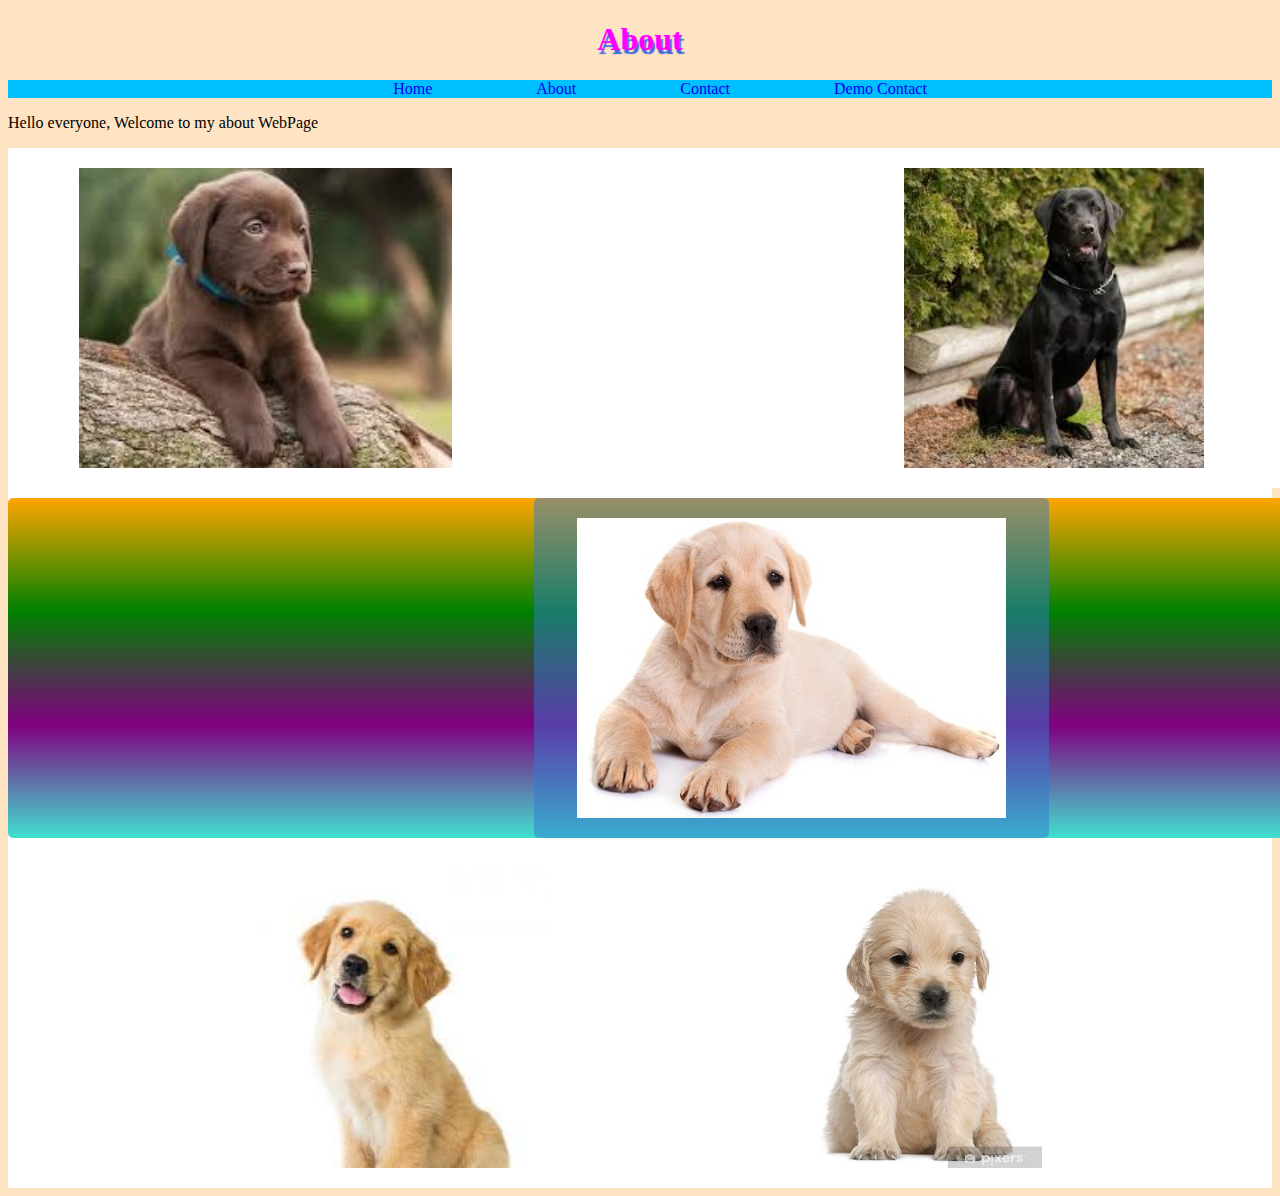
<file: About.html>
<!DOCTYPE html>
<html lang="en">
<head>
    <meta charset="UTF-8">
    <meta name="viewport" content="width=device-width, initial-scale=1.0">
    <title>About Page</title>
    <link rel="stylesheet" href="style.css">
</head>
<body>
    <h1>About</h1>
    <header>
        <nav>
            <ul>
                <a href="index.html"><li>Home</li></a>
                <a href="About.html"><li>About</li></a>
                <a href="Contact.html"><li>Contact</li></a>
                <a href="DemoContact.html"><li>Demo Contact</li></a>
            </ul>
        </nav>
    </header>
    <p>Hello everyone, Welcome to my about WebPage</p>
    <div class="wrapper">
        <div class="Box a"> <img src="dog1.jpg" alt="dog" height="300px"></div>
        <div class="Box b"> <img src="dog2.jpg" alt="dog" height="300px"></div>
        <div class="Box c"> </div>
        <div class="Box d"> <img src="dog4.jpg" alt="dog" height="300px"></div>
        <div class="Box e"> <img src="dog5.jpg" alt="dog" height="300px"></div>
        <div class="Box f"> <img src="labrador1.jpg" alt="dog" height="300px"></div>
      </div>

</body>
</html>
</file>
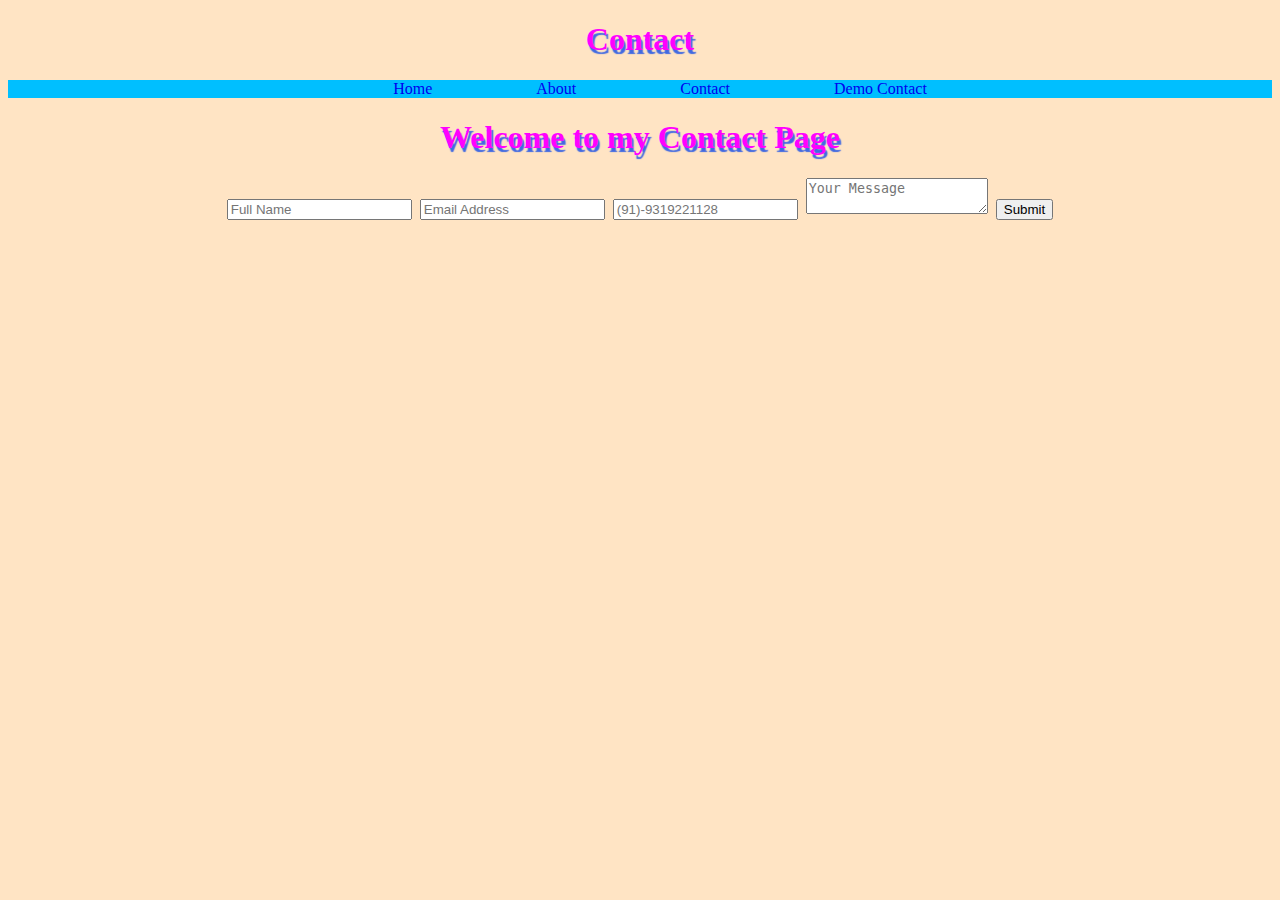
<file: Contact.html>
<!DOCTYPE html>
<html lang="en">
<head>
    <meta charset="UTF-8">
    <meta name="viewport" content="width=device-width, initial-scale=1.0">
    <title>Contact</title>
    <link rel="stylesheet" href="style.css">
</head>
<body>
    <H1>Contact</H1>
   
    <header>
        <nav>
            <ul>
                <a href="index.html"><li>Home</li></a>
                <a href="About.html"><li>About</li></a>
                <a href="Contact.html"><li>Contact</li></a>
                <a href="DemoContact.html"><li>Demo Contact</li></a>
            </ul>
        </nav>
    </header>
    <h1>Welcome to my Contact Page<h1> 
        <form name="Contact" method="POST" data-netlify="true">
            <input type="text" name="Name" placeholder="Full Name" required>
            <input type="email" name="Email" placeholder="Email Address" required>
            <input type="tel" name="Phone_Number" placeholder="(91)-9319221128"
            pattern="[\(]\d{2}[\)][\-]\d{10}" required>
            <textarea name="message" placeholder="Your Message"></textarea>
            <button type="submit">Submit</button>
        </form>
</body>
</html>
</file>
<file: style.css>
h1 {
    text-align: center;
    color:fuchsia;
    text-shadow: 2px 4px 1px royalblue;
}

.title{
    color:chocolate
}

#paragraph{
    color:cyan
}

nav{
    background-color: deepskyblue;
    text-align: center;
}

a {
    text-decoration: none;
}

nav ul{
    list-style: none;
}

nav li{
    display:inline;
    padding: 50px;
}

.container{
    border: 5px solid chartreuse;
    margin: 10px 0px 10px 0px;
    padding: 15px 0px 15px 20px;
}

.box{
   /* display: inline-block;*/
    background-color: cornflowerblue;
    text-align: center;
    height: 200px;
    width: 200px;
    margin: 20px;
}

@keyframes fadeMe{
    0%{
        opacity: 1;
    }
    100%{
        opacity: 0;
    }
}

#Box1{
    animation-name: fadeMe;
    animation-duration: 5s;
    animation-iteration-count: infinite;
    animation-timing-function: linear;
}

@keyframes rotation{
    0%{transform: rotate(90deg);}
    50%{transform: rotate(180deg);}
    100%{transform: rotate(360deg);}
}

#Box2{
    animation-name: rotation;
    animation-duration: 5s;
    animation-iteration-count: 10s;
    animation-timing-function: ease-out;
    animation-direction: reverse;
    border-radius: 10%;
    background-image: radial-gradient(circle, blue, red, purple, yellow);
}

@keyframes getBigger{
    0%{transform: scale(1);}
    50%{transform: scale(2);}
    100%{transform: scale(.2);}
}

#Box3{
    animation: getBigger infinite 8s ease-in-out;
    border-radius: 50%;
    background-color:turquoise;
}

@keyframes changeColors{
    0% {background-color:chocolate;}
    25% {background-color: greenyellow;}
    50% {background-color: red;}
    75% {background-color: black;}
    100% {background-color: turquoise;}
}

#Box4{
    animation: changeColors 8s 2s forwards;
}

@keyframes moveBox{
    0% {left: 0px; top: 0px;}
    25% {left: 100px; top: 0px;}
    50% {left: 100px; top: 200px;}
    75% {left: 0px; top: 200px;}
    100% {left: 0px; top: 0px;}
}

#Box5{
    position: relative;
    background: aqua;
    animation: moveBox 3s 2s ;
}

#Box6{
    background-color: red;
    top: 100px;
    left: 200px;
    position: relative;
}

html{
background-color: bisque;}

.circle-img {
    border-radius: 50%;
}

/*img{
box-shadow: 20px 20px 20px greenyellow;    
}*/

.Flex{
    border: 3px solid black;
    margin: 30px;
    display: flex;
    flex-wrap: wrap;
    justify-content: center;
    padding: 100px;
}

form input textarea button{
    display: block;
    margin: 20px;
}

.nav-wrapper{
    background-color:seagreen;
}

.contact-box{
    display: flex;
    justify-content: center;
}

.row{
    margin: 30px;
}

.input-field{
    margin: 20px;
}
.wrapper {
    display: grid;
    grid-gap: 10px;
    grid-template-columns: repeat(5, [col] 20% ) ;
    grid-template-rows: repeat(3, [row] auto  );
    background-color: white;
    color: #444;
  }

  .Box {
    background-color: white;
    border-radius: 5px;
    padding: 20px;
    font-size: 150%;
    z-index:10;
  }

  .a {
    grid-column: col / span  2;
    grid-row: row ;
    display: flex;
    justify-content: center;
  }
  .b {
    grid-column: col 4 / span  2 ;
    grid-row: row ;
    display: flex;
    justify-content: center
  }
  .c {
      background-image: linear-gradient(orange, green, purple, turquoise);
    grid-column: col 1 / span 5 ;
    grid-row: row 2 ;
    display: flex;
    justify-content: center
    
  }
  .d {
    grid-column: col 2 / span  1 ;
    grid-row: row 3 ;
    display: flex;
    justify-content: center
  }

  .e {
    grid-column: col 4 / span  1;
    grid-row: row 3;
    display: flex;
    justify-content: center
  }

  .f {
      background-image: linear-gradient(purple,turquoise orange, green);
    grid-column: col 3 / span 2;
    grid-row: row 2  ;
    background-color: rgba(49,121,207, 0.5);
    z-index: 20;
    display: flex;
    justify-content: center
}
</file>
